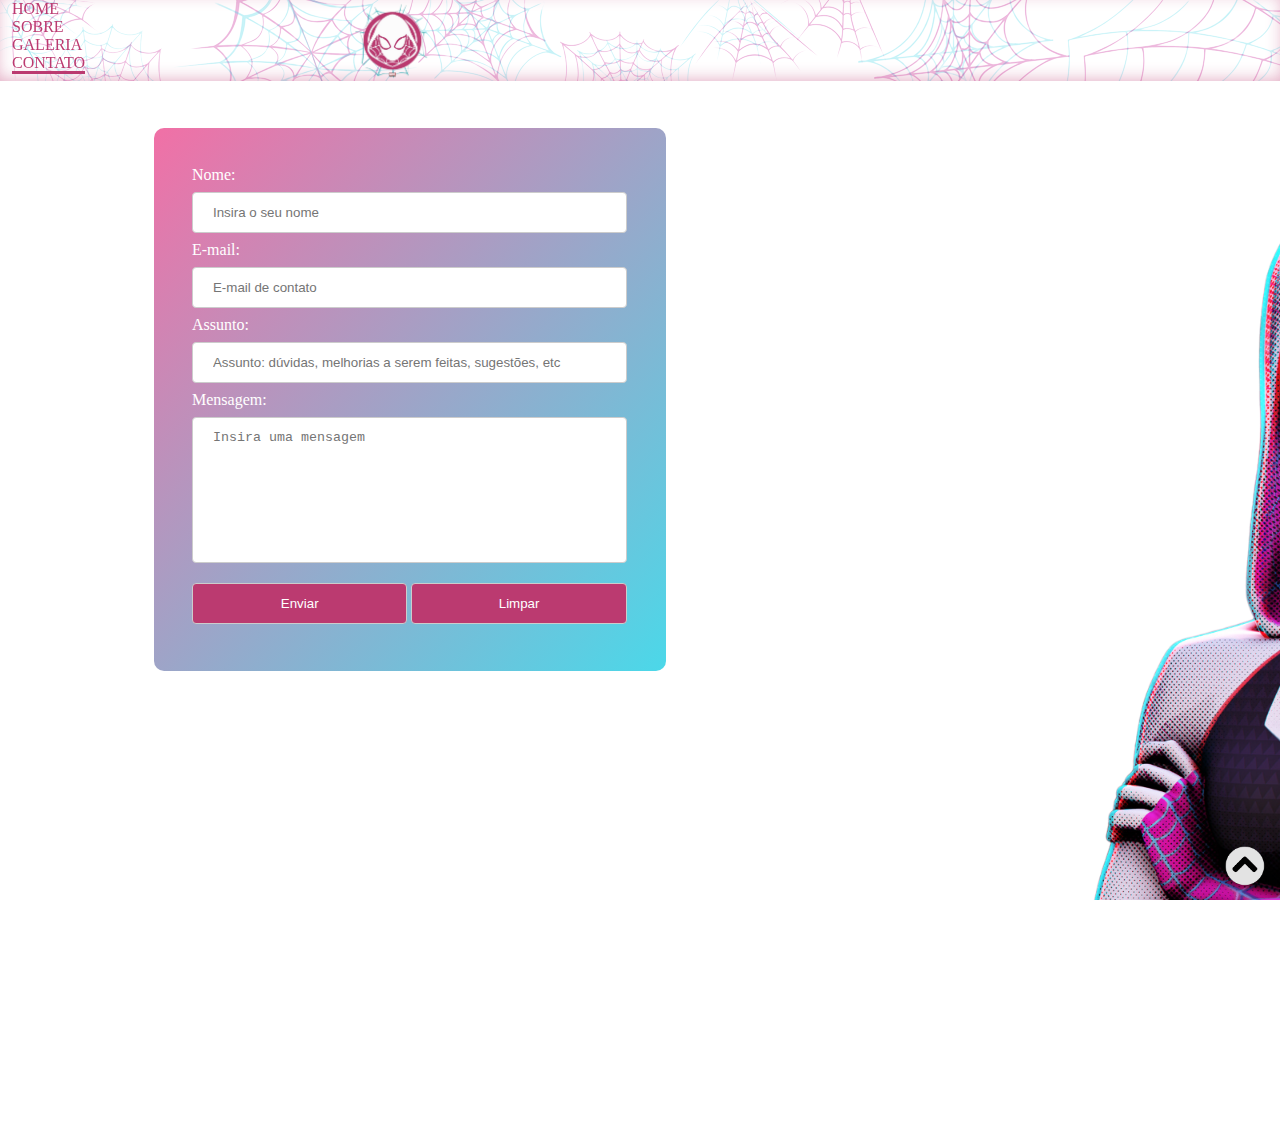
<file: contato.html>
<!DOCTYPE html>
<html lang="pt-br">

<head>
    <title>Contato</title>
    <!-- Meta tags Obrigatórias -->
    <link rel="icon" type="image/jpg" href="./images/1696948917502.png" /> <!-- referente ícone de pagina -->
    <meta charset="utf-8">
    <meta name="viewport" content="width=device-width, initial-scale=1, shrink-to-fit=no">
    <link rel="stylesheet" type="text/css" href="style.css">

    <!-- Bootstrap CSS -->
    <link rel="stylesheet" href="https://stackpath.bootstrapcdn.com/bootstrap/4.1.3/css/bootstrap.min.css"
        integrity="sha384-MCw98/SFnGE8fJT3GXwEOngsV7Zt27NXFoaoApmYm81iuXoPkFOJwJ8ERdknLPMO" crossorigin="anonymous">

    <script language="javascript" type="text/javascript">
        function validar() {
            var nome = form1.nome.value;
            var email = form1.email.value;
            var assunto = form1.assunto.value;
            var mensagem = form1.mensagem.value;

            if (nome == "") {
                alert('Por favor, insira seu nome.');
                form1.nome.focus();
                return false;
            }
            if (email == "") {
                alert('Por favor, insira seu email para podermos contatá-lo.');
                form1.email.focus();
                return false;
            }
            if (assunto == "") {
                alert('Por favor, insira o assunto o qual deseja tratar.');
                form1.assunto.focus();
                return false;
            }
        }
    </script>
</head>

<body class="bg-light">
    <div id="container">
        <header>
            <div class="logotipo">
                <a class="logo" href="#">
                    <img src="./images/1696948917502.png" alt="" />
                </a>
            </div>
            <div class="menu">
                <ul class="nav">
                    <li class="nav-item">
                        <a class="nav-link" href="index.html">HOME</a>
                    </li>
                    <li class="nav-item">
                        <a class="nav-link" href="sobre.html">SOBRE</a>
                    </li>
                    <li class="nav-item">
                        <a class="nav-link" href="galeria.html">GALERIA</a>
                    </li>
                    <li class="nav-item active">
                        <a class="nav-link active" href="contato.html">CONTATO</a>
                    </li>
                </ul>
            </div>
        </header>

        <section class="contato">
            <div class="image-background">
                <img src="./images/zxbackground.png" alt="Montanhas">
            </div>
            <div class="contato-form">
                <form name="form1" action="index.html" method="GET">
                    Nome: <br><input type="text" name="nome" placeholder="Insira o seu nome"><br>
                    E-mail: <br><input type="text" name="email" placeholder="E-mail de contato"><br>
                    Assunto: <br><input type="text" name="assunto"
                        placeholder="Assunto: dúvidas, melhorias a serem feitas, sugestões, etc"><br>
                    Mensagem: <br><textarea style="resize: none" name="mensagem" rows="8"
                        placeholder="Insira uma mensagem"></textarea><br>
                    <input class="enviar" type="submit" onclick="return validar()" value="Enviar">
                    <input class="resetar" type="reset" name="limpa" value="Limpar">
                </form>
            </div>
        </section>
    </div>


    <footer class="text-center text-lg-start text-muted navbar-fixed-bottom">
        <div class="text-center p-4">
            Mariana Araripe 2023 - &copyTodos os direitos reservados
        </div>
        <div class="up">
            <a href="sobre.html"><img src="./images/seta.png"></a>
        </div>
    </footer>

    <!-- JavaScript (Opcional) -->
    <!-- jQuery primeiro, depois Popper.js, depois Bootstrap JS -->
    <script src="https://code.jquery.com/jquery-3.3.1.slim.min.js"
        integrity="sha384-q8i/X+965DzO0rT7abK41JStQIAqVgRVzpbzo5smXKp4YfRvH+8abtTE1Pi6jizo"
        crossorigin="anonymous"></script>
    <script src="https://cdnjs.cloudflare.com/ajax/libs/popper.js/1.14.3/umd/popper.min.js"
        integrity="sha384-ZMP7rVo3mIykV+2+9J3UJ46jBk0WLaUAdn689aCwoqbBJiSnjAK/l8WvCWPIPm49"
        crossorigin="anonymous"></script>
    <script src="https://stackpath.bootstrapcdn.com/bootstrap/4.1.3/js/bootstrap.min.js"
        integrity="sha384-ChfqqxuZUCnJSK3+MXmPNIyE6ZbWh2IMqE241rYiqJxyMiZ6OW/JmZQ5stwEULTy"
        crossorigin="anonymous"></script>
</body>

</html>
</file>
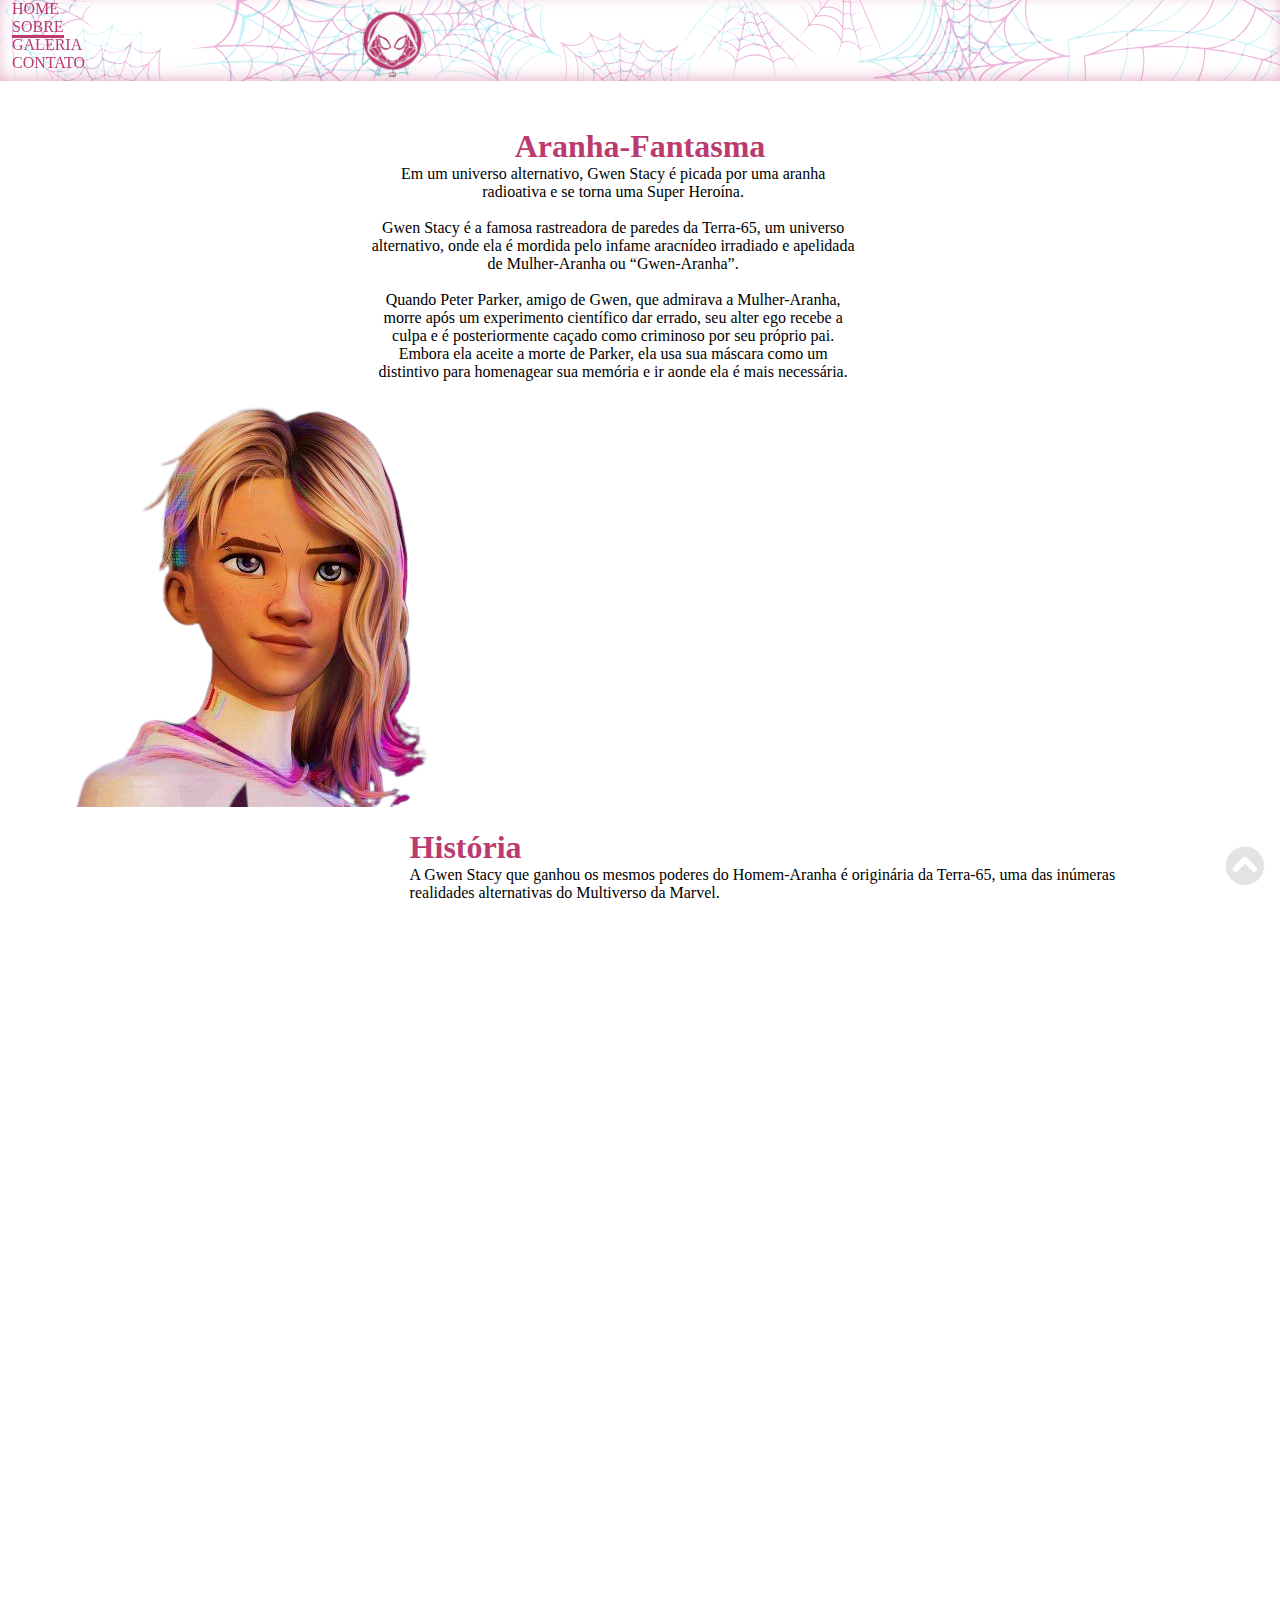
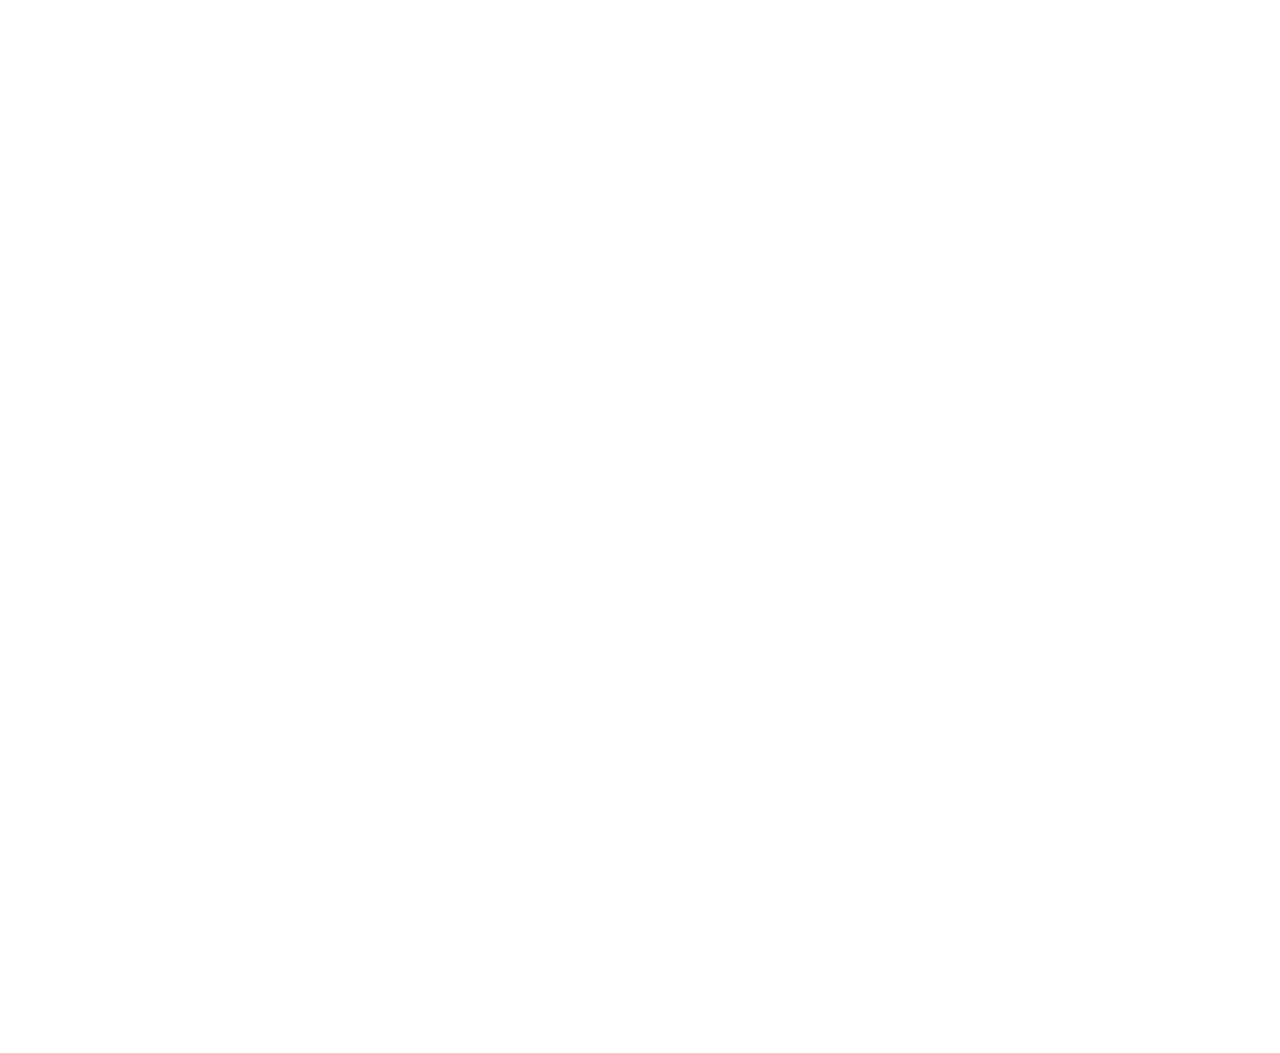
<file: sobre.html>
<!DOCTYPE html>
<html lang="pt-br">

<head>
    <title>Sobre</title>
    <!-- Meta tags Obrigatórias -->
    <link rel="icon" type="image/jpg" href="./images/1696948917502.png" /> <!-- referente ícone de pagina -->
    <meta charset="utf-8">
    <meta name="viewport" content="width=device-width, initial-scale=1, shrink-to-fit=no">
    <link rel="stylesheet" type="text/css" href="style.css">

    <!-- Bootstrap CSS -->
    <link rel="stylesheet" href="https://stackpath.bootstrapcdn.com/bootstrap/4.1.3/css/bootstrap.min.css"
        integrity="sha384-MCw98/SFnGE8fJT3GXwEOngsV7Zt27NXFoaoApmYm81iuXoPkFOJwJ8ERdknLPMO" crossorigin="anonymous">


</head>

<body class="bg-light">
    <div id="container">
        <header>
            <div class="logotipo">
                <a class="logo" href="#">
                    <img src="./images/1696948917502.png" alt="" />
                </a>
            </div>
            <div class="menu">
                <ul class="nav">
                    <li class="nav-item">
                        <a class="nav-link" href="index.html">HOME</a>
                    </li>
                    <li class="nav-item active">
                        <a class="nav-link active" href="sobre.html">SOBRE</a>
                    </li>
                    <li class="nav-item">
                        <a class="nav-link" href="galeria.html">GALERIA</a>
                    </li>
                    <li class="nav-item">
                        <a class="nav-link" href="contato.html">CONTATO</a>
                    </li>
                </ul>
            </div>
        </header>


        <div class="content-text">
            <section class="introducao">
                <div class="introducao-content">

                    <h1 class="display-4 text-center">
                        Aranha-Fantasma
                    </h1>

                    <p class="lead">
                        Em um universo alternativo, Gwen Stacy é picada por uma aranha
                        radioativa e se torna uma Super Heroína.
                        <br><br>
                        Gwen Stacy é a famosa rastreadora de paredes da Terra-65, um
                        universo alternativo, onde ela é mordida pelo infame aracnídeo
                        irradiado e apelidada de Mulher-Aranha ou “Gwen-Aranha”.
                        <br><br>
                        Quando Peter Parker, amigo de Gwen, que admirava a Mulher-Aranha,
                        morre após um experimento científico dar errado, seu alter ego
                        recebe a culpa e é posteriormente caçado como criminoso por seu
                        próprio pai. Embora ela aceite a morte de Parker, ela usa sua
                        máscara como um distintivo para homenagear sua memória e ir aonde
                        ela é mais necessária.

                    </p>
                </div>
            </section>

            <div class="espaco-branco"></div>
            <div class="espaco-branco"></div>

            <section class="conteudo mx-auto">
                <div class="imagem d-inline">
                    <img src="./images/outras/gwen-foto-normal.png" alt="">
                </div>

                <div class="historia d-inline">
                    <br>
                    <h1 class="display-4 text-center">
                        História
                    </h1>

                    <p class="lead space-lead">
                        A Gwen Stacy que ganhou os mesmos poderes do Homem-Aranha é
                        originária da Terra-65, uma das inúmeras realidades alternativas
                        do Multiverso da Marvel.
                        <br><br>
                        Gwen é filha de George e Helen Stacy, mas perdeu a mãe ainda jovem.
                        Como seu pai era um pouco rigoroso por ser policial, ela entrava em
                        atrito com ele com frequência, já que tinha um espírito livre e queria
                        seguir carreira artística. Isso a fez se tornar um pouco introspectiva
                        e tocar bateria com frequência, tanto que se tornou integrante de uma banda.
                        <br><br>
                        Com o passar do tempo, ela se tornou amiga do Peter Parker dessa realidade,
                        com quem compartilhava sua paixão por música.
                    </p>
                </div>
            </section>


            <section class="conteudo mx-auto">

                <div class="historia historia2 d-inline">

                    <p class="lead lead-special">
                        Um dia, ela foi mordida por uma aranha geneticamente modificada no lugar de
                        Peter, o que a fez ganhar os mesmos poderes do Homem-Aranha. Ela decidiu se
                        tornar uma heroína e a mídia passou a chamá-la de Mulher-Aranha. Com a ajuda
                        de Janet van Dyne, ganhou seu traje e os disparadores de teia.
                        <br><br>
                        No início, Gwen Stacy usava seus poderes para se promover, mas seu comportamento
                        mudou após escutar seu pai dizer como que a Mulher-Aranha poderia ajudar a
                        combater o crime.
                        <br><br>
                        Não demorou muito para Gwen encarar uma das grandes tragédias de sua vida.
                        Peter Parker, que era fã da Mulher-Aranha, queria ganhar os mesmos poderes
                        dela e conduziu alguns experimentos. No entanto, isso o transformou em um
                        híbrido de ser humano com lagarto.
                        <br><br>
                        Sem outra escolher, Gwen teve de enfrentá-lo e Peter morreu após retornar
                        para sua forma humana. Como não haviam provas da transformação dele, a
                        Mulher-Aranha foi culpada pela morte.
                    </p>
            </section>

            <section class="conteudo mx-auto">

                <div class="historia3 d-inline">
                    <br>
                    <p class="lead lead-right">
                        Para limpar seu nome e deixar de assombrada pela perda do amigo, Gwen
                        passou a se esforçar ainda mais para enfrentar o crime. No entanto,
                        teve de enfrentar uma caça contra ela e promovida por seu próprio pai,
                        bem como o Demolidor, que nesta realidade, era corrupto e se tornou
                        sucessor do Rei do Crime.
                        <br><br>
                        Pouco tempo mais tarde, a Spider-Gwen se envolveu no Aranhaverso dos
                        quadrinhos e ajudou as demais versões do Homem-Aranha a enfrentar o grupo
                        de vilões conhecidos como Inheritors.
                        <br><br>
                        Em seguida, a Spider-Gwen retornou para seu universo e ainda tentava
                        limpar sua imagem junto ao público. Ela se tornou estrela de sua própria
                        HQ e enfrentou diversas versões alternativas dos vilões do Homem-Aranha,
                        como o Abutre, Kraven o Caçador e o Duende Verde. Além disso, se tornou
                        alvo de Matt Murdock e do Justiceiro, que queria caçá-la.
                        <br><br>
                        A heroína também chegou a se envolver romanticamente por um tempo com o
                        Miles Morales do Universo Ultimate da Marvel. Inclusive, na realidade da
                        Terra-8, os dois chegaram a se casar e tiveram filhos, que também possuíam
                        os poderes do Homem-Aranha.
                        <br><br>
                        Outra história de destaque da Spider-Gwen fez ela se encontrar com a
                        Mulher-Aranha e a Teia de Seda, que vieram da Terra-616, o universo
                        principal das histórias da Marvel. No final das contas, ela foi enganada
                        pela Teia de Seda de sua realidade e acabou perdendo seus poderes, o que
                        a deixou em maus lençóis.
                    </p>
                </div>

                <div class="imagem2 d-inline">
                    <img src="./images/outras/hq-gwen.jpg" alt="">
                </div>

            </section>



            <section class="conteudo mx-auto">

                <div class="historia2 historia d-inline">

                    <p class="lead lead-special">
                        Gwen só foi recuperar seus poderes após fazer um acordo com Matt Murdock.
                        Um experimento combinou o soro do lagarto com o simbionte do Venom e foi
                        bem sucedido, mas a heroína acabou sendo influenciada pelo alienígena e
                        começou a atacar criminosos.
                        <br><br>
                        Após perceber que passou certos limites, Gwen foi tirar satisfação com Matt
                        Murdock, mas ele revelou que estava justamente a testando para descobrir que
                        ela seria corrompida por tamanho poder.
                        <br><br>
                        A heroína foi enviada para a Terra-617 por Matt, mas contou a ajuda de sua
                        versão dessa realidade para voltar e derrotar o advogado de uma vez por todas.
                        Ela ainda revelou sua identidade para o público e precisou passar um ano presa
                        em uma prisão de segurança máxima da S.H.I.E.L.D.
                        <br><br>
                        Após servir sua pena, Gwen tentou retomar sua vida, mas ela enfrentou dificuldades
                        por ter revelado sua identidade para o público. Assim, viajou para a Terra-616,
                        onde passou a viver, pois poderia voltar a ser “anônima” como antes. Na realidade
                        principal, adotou o nome de Ghost-Spider, ou “Fantasma-Aranha.”
                    </p>
            </section>
        </div>
    </div>
    <br>

    <div class="espaco-branco"></div>

    <footer id="footer-sobre" class="text-center text-lg-start text-muted">
        <div class="text-center p-4">
            Mariana Araripe 2023 - &copyTodos os direitos reservados
        </div>
        <div class="up">
            <a href="sobre.html"><img src="./images/seta.png"></a>
        </div>
    </footer>


    <!-- JavaScript (Opcional) -->
    <!-- jQuery primeiro, depois Popper.js, depois Bootstrap JS -->
    <script src="https://code.jquery.com/jquery-3.3.1.slim.min.js"
        integrity="sha384-q8i/X+965DzO0rT7abK41JStQIAqVgRVzpbzo5smXKp4YfRvH+8abtTE1Pi6jizo"
        crossorigin="anonymous"></script>
    <script src="https://cdnjs.cloudflare.com/ajax/libs/popper.js/1.14.3/umd/popper.min.js"
        integrity="sha384-ZMP7rVo3mIykV+2+9J3UJ46jBk0WLaUAdn689aCwoqbBJiSnjAK/l8WvCWPIPm49"
        crossorigin="anonymous"></script>
    <script src="https://stackpath.bootstrapcdn.com/bootstrap/4.1.3/js/bootstrap.min.js"
        integrity="sha384-ChfqqxuZUCnJSK3+MXmPNIyE6ZbWh2IMqE241rYiqJxyMiZ6OW/JmZQ5stwEULTy"
        crossorigin="anonymous"></script>
</body>

</html>
</file>
<file: style.css>
@import url('https://fonts.googleapis.com/css2?family=Young+Serif&display=swap');

/*font-family: "Open Sans", sans-serif;*/
* {
  margin: 0;
  padding: 0;
  box-sizing: border-box;
  list-style: none;
  text-decoration: none;
  border: none;
  outline: none;
  scroll-behavior: smooth;
}

html,
body {
  height: 100%;
  background-repeat: no-repeat;
  overflow-x: hidden;
}

:root {
  --text-color: #000;
  --text-color2: #fff;

  --main-color: #4bd8e9;
  --main-color-light: #a5ecf4;

  --second-main-color: #bb3a70;
  --second-main-color-light: #de18b2;

  --h1-font: 7vmin;
  --h1-font-bold: 9vmin;
  --h2-font: 4vmin;
  --p-font: 3vmin;
}

/*-----------------------------------------------------------------*/

#container {
  width: 100%;
  height: 100%;
  margin: auto;
}


/*-----------------------------------------------------------------*/

/*HEADER*/
header {
  width: 100%;
  height: 9vh;
  display: flex;
  justify-content: space-around;
  position: fixed;
  transition: all 0.5s ease;
  z-index: 2;
  top: 0;
  background-color: #fff;
  background-image: url(./images/Design_sem_nome-removebg-preview.png);
  -webkit-box-shadow: inset 0px -4px 17px -4px rgba(187, 58, 112, 0.47);
  box-shadow: inset 0px -4px 17px -4px rgba(187, 58, 112, 0.47);
}

/*LOGO - inicio*/
.logotipo {
  width: 45%;
  height: 100%;
  margin: 0 25px;
  padding: 0;
  position: absolute;
}

.logo img {
  height: 100%;
}

/*MENU - inicio*/
.menu {
  width: 100%;
  position: relative;
}

.nav {
  width: 100%;
  justify-content: flex-end;
}

.nav-item a {
  color: var(--second-main-color);
  position: relative;
  margin: 12px;
  padding-top: 20%;
  padding-bottom: 3px;
  transition: all 0.8s;
}

.nav-item a.active::before {
  width: 100%;
}

.nav-item a::marker {
  color: var(--second--main-color);
}

.nav-item a::before {
  content: "";
  position: absolute;
  bottom: 0;
  left: 0;
  width: 0%;
  height: 3px;
  background-color: var(--second-main-color);
  transition: width 0.8s;
}

.nav-item a:hover::before,
.nav-item a.active:hover::before {
  width: 100%;
  align-items: center;
  justify-content: center;
}


/*-----------------------------------------------------------------*/

/*FOOTER*/
footer {
  width: 100%;
  height: 6rem;
  bottom: 0;
  padding: 10px 5px;
  background: url(./images/Design_sem_nome-removebg-preview.png);
  -webkit-box-shadow: 0px -4px 17px -4px rgba(187, 58, 112, 0.47);
  box-shadow: 0px -4px 17px -4px rgba(187, 58, 112, 0.47);
}

#footer-sobre {
  margin: 60% 2% 0% 0%;
}

.p-4 {
  color: var(--second-main-color);
}

.up {
  cursor: pointer;
  transition: 1s;
  color: white;
  position: absolute;
  bottom: 10px;
  right: 15px;
}

.up img {
  width: 40px;
}


/*-----------------------------------------------------------------*/
/*SLIDE*/
.slide {
  width: 100%;
  overflow: hidden;
  height: 800px;
}

.slide img {
  width: 100%;
  height: 800px;
  object-fit: cover;
  object-position: top;
}


/*-----------------------------------------------------------------*/
/*OUTROS*/
.espaco-branco {
  height: 9%;
}

.display-4 {
  color: var(--second-main-color);
}


/*-----------------------------------------------------------------*/
/*CARDS*/
.cards {
  width: 100%;
  display: grid;
  display: flex;
  align-items: center;
  justify-content: space-around;
}

.card-grupo {
  width: 100%;
  max-width: 2700px;
  display: grid;
  grid-template-columns: repeat(auto-fit, minmax(300px, 600px));
  grid-auto-flow: dense;
  grid-gap: 20px;
  align-items: center;
  justify-content: space-around;
}

.card-body{
  height: 250px;
}

.card {
  position: relative;
  margin-bottom: 75px;
}

.card-img-top {
  width: 100%;
  height: 300px;
  object-fit: cover;
}



/*-----------------------------------------------------------------*/

/*SOBRE*/
.content-text {
  width: 100%;
  margin-bottom: 500px;
}

.introducao {
  width: 100%;
  margin-top: 10%;
  text-align: center;
}

.introducao-content {
  margin: 0% 29%;
}

.space-lead {
  padding-bottom: 5%;
}

.conteudo {
  width: 80%;
  justify-content: space-around;
}

.imagem {
  float: left;
}

.imagem2 {
  float: right;
}

.historia {
  float: right;
  width: 70%;
}

.historia2 {
  width: 100%;
  justify-content: space-around;
}

.historia3 {
  float: left;
  width: 70%;
}


/*-----------------------------------------------------------------*/
/*GALERIA*/
.galeria {
  margin: 0 5%;
  display: flex;
  flex-wrap: wrap;
  justify-content: space-around;
  max-width: 1799px;
}

.foto-galeria {
  width: 300px;
  height: 300px;
  margin-top: 50px;
  margin-bottom: 50px;
  border-radius: 10px;
  object-fit: cover;
  transition: transform 0.5s;
}

.foto-galeria:hover {
  transform: scale(1.2);
  /*foco na imagem*/
  position: relative;
  transition: 300ms linear;
  /*duração da transição e função do tempo*/
}

.position-right {
  object-position: -250px;
}


/*-----------------------------------------------------------------*/
/*CONTATO*/
#container {
  width: 100%;
  height: 100%;
  margin: auto;
}

.contato {
  width: 100%;
  position: relative;
}

.image-background {
  padding-left: 1000px;
  position: absolute;
  margin: 0;
  height: 100vh;
  overflow: hidden;
}

.image-background img {
  width: 800px;
}

/*fim "content"*/



/*-----------------------------------------------------------------*/
/*inicio FORMULÁRIO*/
.contato-form {
  width: 32%;
  position: relative;
  border-radius: 35px;
  box-shadow: 0 0 50px #bb3a70;
  background: linear-gradient(to top left, #4bd8e9 0%, #f170a6 100%);
  color: var(--text-color2);
  padding: 3%;
  /*margem dos inputs*/
  margin: 10% 12%;
}

input[type=text] {
  width: 100%;
  padding: 12px 20px;
  /*tamanho do espaço do texto*/
  margin: 8px 0;
  /*distância entre os itens*/
  display: inline-block;
  border: 1px solid #ccc;
  border-radius: 4px;
}

input[type=submit], input[type=reset] {
  width: 49.5%;
  background-color: var(--second-main-color);
  color: var(--text-color2);
  padding: 12px 20px;
  margin: 8px 0;
  border-radius: 4px;
  border: 1px solid #ccc;
  cursor: pointer;
}

input[type=submit]:hover, input[type=reset]:hover {
  background-color: var(--main-color);
  color: var(--text-color2);
}

textarea {
  width: 100%;
  min-height: 40%;
  padding: 12px 20px;
  /*tamanho do espaço do texto*/
  margin: 8px 0;
  /*distância entre os itens*/
  border: 1px solid #ccc;
  border-radius: 4px;
  resize: none;
}


/*-----------------------------------------------------------------*/

/*RESPONSIVIDADE*/
@media screen and (min-width:300px) and (max-width:767px) {

  /*responsividade pro iphone 12 pro max*/
  .logotipo {
    text-align: center;
    width: 100%;
    position: relative;
    padding: 0;
    margin: 0;
    height: 70px;
  }

  .menu {
    width: 100%;
    padding: 0;
    margin: 0;
    justify-content: space-around;
  }

  .nav-item a {
    width: 100%;
    margin: 0;
    padding: 0;
    justify-content: space-around;
  }

  header {
    height: 12vh;
    width: 100%;
    position: fixed;
  }

  .nav {
    justify-content: space-around;
    width: 100%;
  }

  .carousel {
    top: 3vh;
  }

  .slide {
    width: 100%;
    overflow: hidden;
    height: 350px;
  }

  .slide img {
    width: 100%;
    height: 350px;
  }

  .card-grupo {
    display: block;
    width: 100%;
  }

  .card {
    width: 90%;
    align-items: center;
    justify-content: space-around;
    margin: 5%;
  }

  .introducao {
    margin-top: 40%;
    text-align: justify;
  }

  .introducao-content {
    margin: 0% 9%;
    padding-bottom: 50px;
  }

  .conteudo {
    width: 100%;
    margin: 0% 9%;
  }

  .historia {
    width: 100%;
    margin: 0% 9%;
    float: none;
    text-align: justify;
  }

  .historia2 {
    width: 100%;
    margin: 0% 9%;
    float: none;
    text-align: justify;
  }

  .historia3 {
    width: 100%;
    margin: 0% 9%;
    float: none;
    text-align: justify;
  }

  .imagem {
    float: none;
    margin-left: 15%;
  }

  .imagem2 {
    float: none;
    margin-left: 15%;
  }

  .lead {
    margin: 0% 9%;
  }

  .space-lead {
    padding-bottom: 0%;
  }

  .foto-galeria {
    margin-top: 10px;
    margin-bottom: 20px;
  }



  #footer-sobre {
    margin: 5050px 0 0;
  }

  .contato-form {
    width: 95%;
    margin: 40% auto 0% auto;
    border-radius: 10px;
    box-shadow: none;
  }

  input[type=submit], input[type=reset] {
    width: 49%;
  }

}

@media screen and (min-width:768px) and (max-width:1800px) {
  .conteudo {
    width: 100%;
    padding: 2% 5%;
  }

  .lead {
    width: 90%;
    justify-content: center;
  }

  .lead-special {
    width: 100%;
  }


  .imagem2 {
    float: right;
  }

  .historia2 {
    width: 100%;
  }

  .historia3 {
    width: 75%;
  }

  #footer-sobre {
    margin: 1430px 0 0 0;
  }


  .contato-form {
    width: 40%;

    border-radius: 10px;
    box-shadow: none;
  }

  input[type=submit], input[type=reset] {
    width: 49.5%;
  }

  /*


*/
}
</file>
